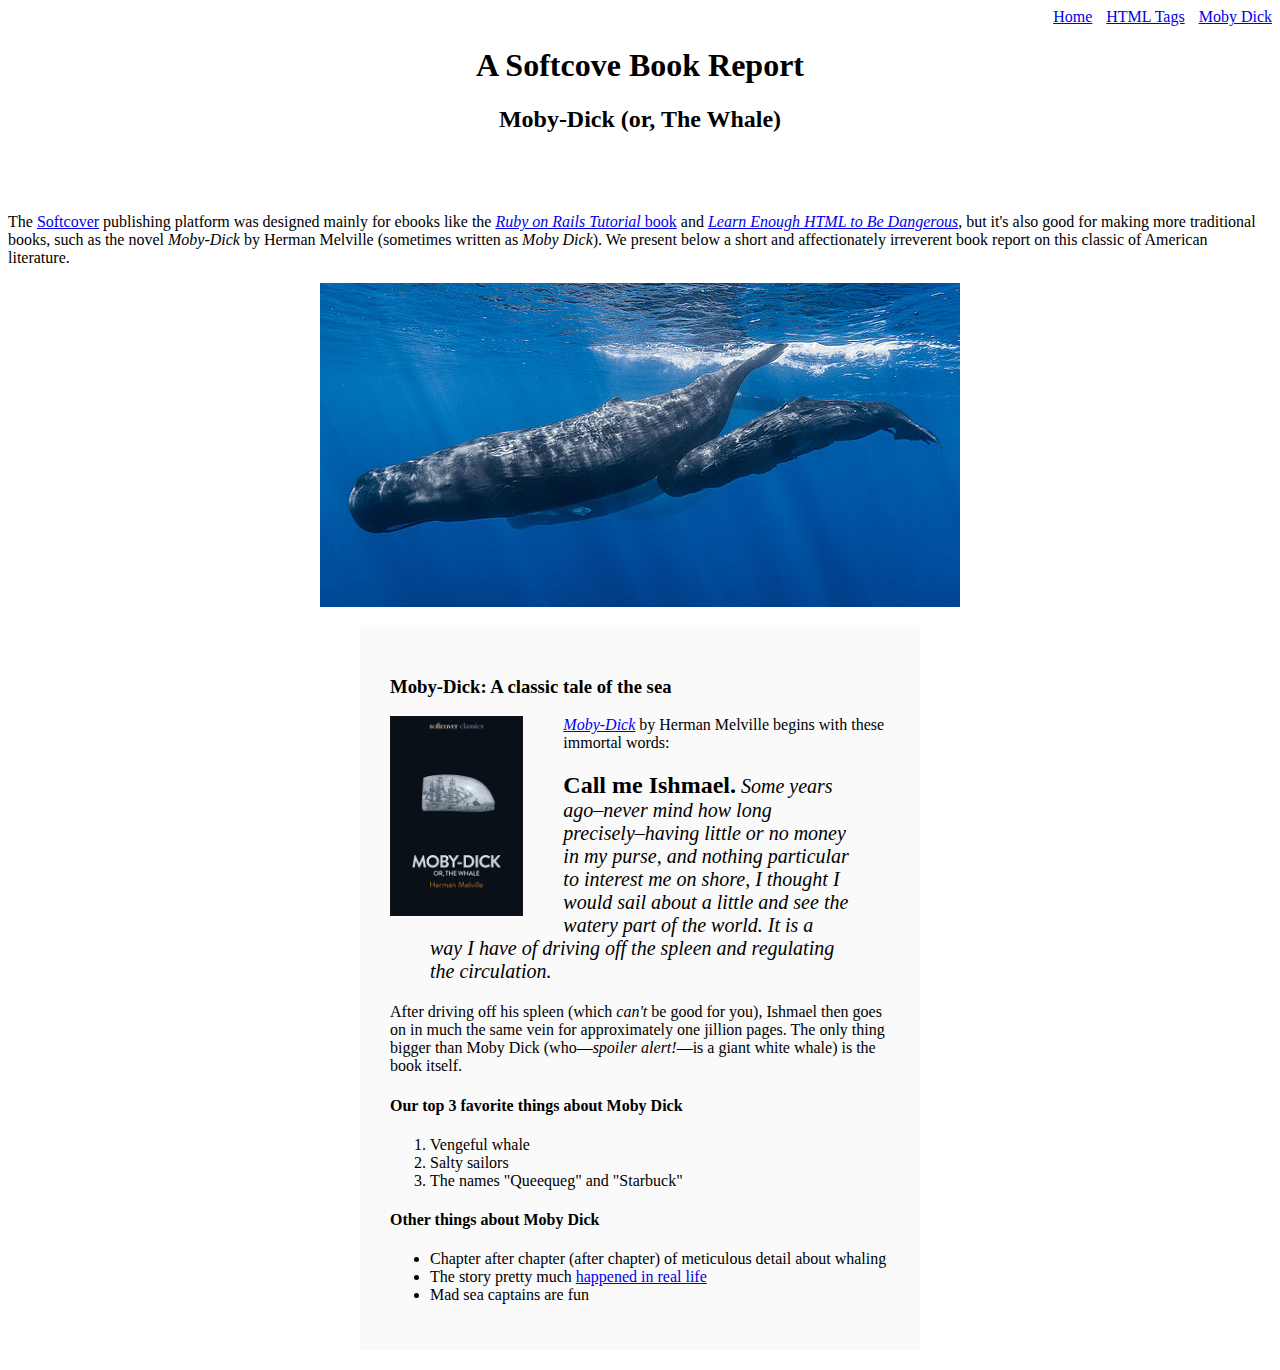
<file: moby_dick.html>
<!DOCTYPE html>
<html lang="en" dir="ltr">
  <head>
    <title>Moby Dick</title>
    <meta charset="utf-8">
    <link rel="stylesheet" href="css/main.css">
  </head>
  <body>
    <!-- much here to be styled, will do so in last section -->
    <div id="main-nav" class="nav-menu">
       <a href="index.html">Home</a>
       <a href="tags.html" class="nav-spacing">HTML Tags</a>
       <a href="moby_dick.html" class="nav-spacing">Moby Dick</a>
     </div>

    <header style="text-align: center; margin: 0 0 80px;">
      <h1>A Softcove Book Report</h1>
      <h2>Moby-Dick (or, The Whale)</h2>
    </header>

    <div>
      <p>
        The <a href="https://www.softcover.io/">Softcover</a> publishing platform
        was designed mainly for ebooks like the
        <a href="https://railstutorial.org/book"><em>Ruby on Rails Tutorial</em>
        book</a> and <a href="https://learnenough.com/html"><em>Learn Enough
        HTML to Be Dangerous</em></a>, but it's also good for making more
        traditional books, such as the novel <em>Moby-Dick</em> by Herman
        Melville (sometimes written as <em>Moby Dick</em>). We present below a
        short and affectionately irreverent book report on this classic of
        American literature.
      </p>
    </div>
    <a href="https://commons.wikimedia.org/wiki/File:Sperm_whale_pod.jpg">
      <img src="images/sperm_whales.jpg" alt="sperm whale" style="display: block; margin: 0 auto;">
    </a>
    <div style="width: 500px; margin: 20px auto; padding: 30px; background-color: #fafafa">

      <h3>Moby-Dick: A classic tale of the sea</h3>

      <a href="https://www.softcover.io/read/6070fb03/moby-dick"
         target="_blank" rel="noopener">
        <img src="images/moby_dick.png" alt="Moby Dick" height="200px" style="float: left; margin: 0 40px 0 0;">
      </a>

      <p>
        <a href="https://www.softcover.io/read/6070fb03/moby-dick"
           target="_blank" rel="noopener">
          <em>Moby-Dick</em></a>
          by Herman Melville begins with these immortal words:
      </p>

      <blockquote style="font-style: italic; font-size: 20px;">
        <p>
          <span style="font-style: normal; font-size: 24px; font-weight: bold;">Call me Ishmael.</span> Some years ago–never mind how long
          precisely–having little or no money in my purse, and nothing
          particular to interest me on shore, I thought I would sail about a
          little and see the watery part of the world. It is a way I have of
          driving off the spleen and regulating the circulation.
        </p>
      </blockquote>

      <p>
        After driving off his spleen (which <em>can't</em> be good for you),
        Ishmael then goes on in much the same vein for approximately one
        jillion pages. The only thing bigger than Moby Dick (who—<em>spoiler
        alert!</em>—is a giant white whale) is the book itself.
      </p>
    <h4>Our top 3 favorite things about Moby Dick</h4>

  <ol>
    <li>Vengeful whale</li>
    <li>Salty sailors</li>
    <li>The names "Queequeg" and "Starbuck"</li>
  </ol>

  <h4>Other things about Moby Dick</h4>

    <ul>
      <li>
        Chapter after chapter (after chapter) of meticulous detail about whaling
      </li>
      <li>
        The story pretty much
        <a href="https://en.wikipedia.org/wiki/Essex_(whaleship)"
           target="_blank" rel="noopener">happened in real life</a>
      </li>
      <li>Mad sea captains are fun</li>
    </ul>
  </div>

  </body>
</html>
</file>
<file: css/main.css>
.nav-menu {
  text-align: right;
}
.nav-spacing {
  margin-left: 10px;
}
.image-link{
  text-decoration: none;
}
</file>
